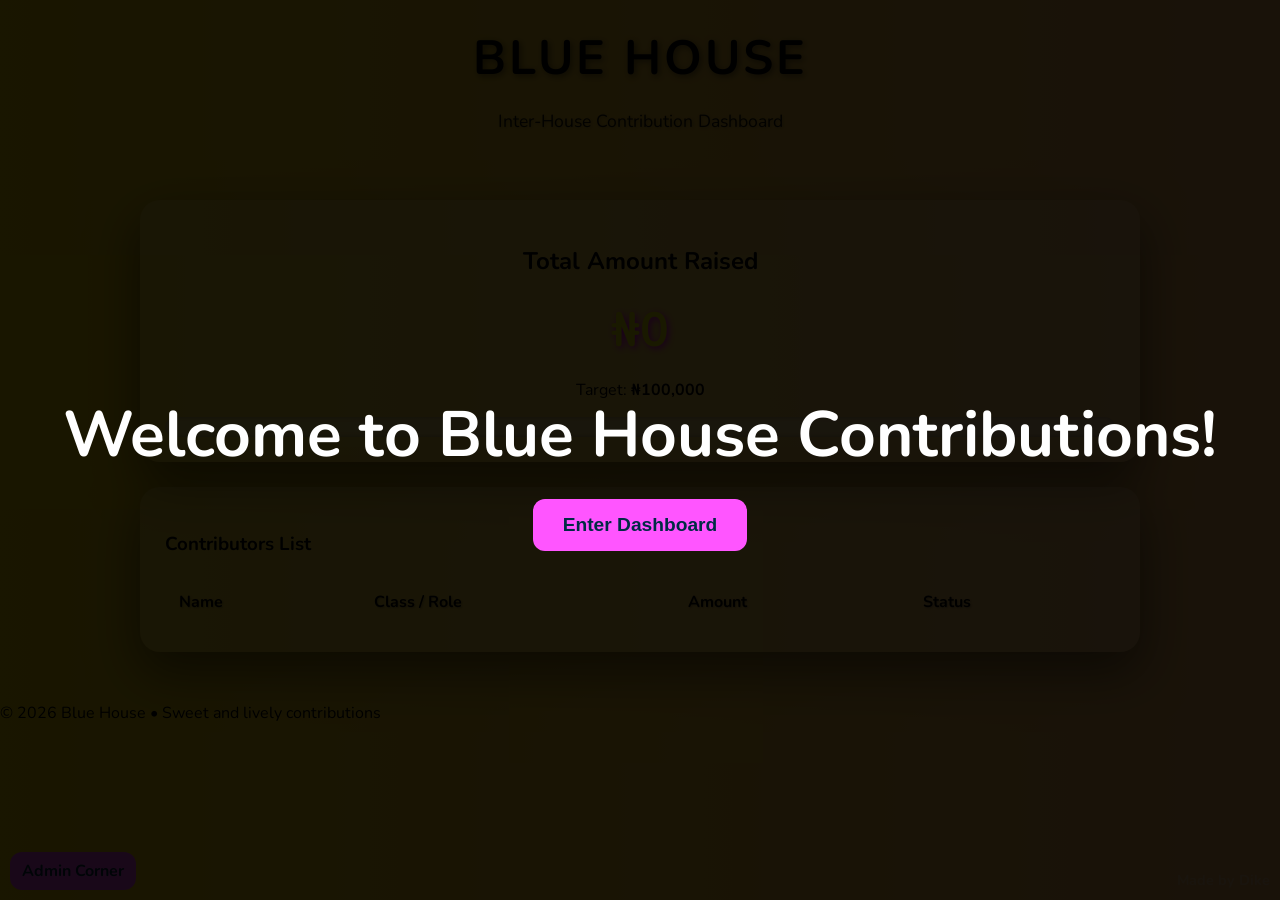
<file: test.html>
<!DOCTYPE html>
<html lang="en">
<head>
<meta charset="UTF-8" />
<meta name="viewport" content="width=device-width, initial-scale=1.0" />
<title>Blue House Contribution System</title>
<style>
@import url('https://fonts.googleapis.com/css2?family=Nunito:wght@400;700&display=swap');

body, html {
  margin: 0;
  padding: 0;
  font-family: 'Nunito', sans-serif;
  height: 100%;
  overflow-x: hidden;
}

/* Lively background animation */
body {
  background: linear-gradient(270deg, #0a1dff, #00e5ff, #ff77ff, #ffdd00);
  background-size: 800% 800%;
  animation: gradientBG 20s ease infinite;
}

@keyframes gradientBG {
  0% {background-position: 0% 50%;}
  50% {background-position: 100% 50%;}
  100% {background-position: 0% 50%;}
}

/* Homepage Modal */
#homeModal {
  position: fixed;
  top: 0; left: 0;
  width: 100%; height: 100%;
  background: rgba(0,0,0,0.9);
  display: flex;
  align-items: center;
  justify-content: center;
  flex-direction: column;
  z-index: 200;
  color: #fff;
  text-align: center;
  animation: fadeIn 1.5s ease forwards;
}

#homeModal h1 {
  font-size: 4rem;
  margin-bottom: 20px;
  animation: bounce 2s infinite;
}

#homeModal button {
  padding: 15px 30px;
  border-radius: 12px;
  border: none;
  background: #ff55ff;
  color: #002b44;
  font-weight: bold;
  cursor: pointer;
  font-size: 1.2rem;
  animation: pulseBtn 2s infinite;
}

@keyframes bounce {
  0%,100% { transform: translateY(0); }
  50% { transform: translateY(-15px); }
}

@keyframes pulseBtn {
  0%,100%{transform: scale(1);}
  50%{transform: scale(1.1);}
}

/* Main Content */
header {
  padding: 25px;
  text-align: center;
  animation: fadeInDown 1s ease forwards;
}

header h1 {
  margin: 0;
  font-size: 3rem;
  letter-spacing: 3px;
  text-shadow: 2px 2px 6px rgba(0,0,0,0.5);
  animation: bounce 2s infinite;
}

header p {
  opacity: 0.9;
  font-size: 1.1rem;
  text-shadow: 1px 1px 3px rgba(0,0,0,0.3);
}

.container {
  max-width: 1000px;
  margin: auto;
  padding: 25px;
}

.card {
  background: rgba(255,255,255,0.15);
  border-radius: 20px;
  padding: 25px;
  box-shadow: 0 20px 50px rgba(0,0,0,0.5);
  margin-bottom: 25px;
  transition: transform 0.3s ease, box-shadow 0.3s ease;
}

.card:hover {
  transform: translateY(-7px) rotate(-0.5deg);
  box-shadow: 0 25px 60px rgba(0,0,0,0.6);
  background: rgba(255,255,255,0.25);
}

.total {
  text-align: center;
}

.total span {
  font-size: 3rem;
  font-weight: bold;
  color: #fff700;
  text-shadow: 2px 2px 6px #ff00ff;
  animation: pulseText 2s infinite;
}

@keyframes pulseText {
  0%,100%{transform: scale(1); color:#fff700;}
  50%{transform: scale(1.1); color:#ffbb00;}
}

.progress {
  width: 100%;
  height: 20px;
  background: rgba(255,255,255,0.25);
  border-radius: 25px;
  overflow: hidden;
  box-shadow: inset 0 0 5px rgba(0,0,0,0.3);
}

.progress-fill {
  height: 100%;
  width: 0%;
  background: linear-gradient(90deg, #ff77ff, #00ffcc);
  transition: width 0.8s ease;
  animation: pulse 3s ease-in-out infinite;
}

@keyframes pulse {
  0%,100%{filter:brightness(1);}
  50%{filter:brightness(1.2);}
}

table {
  width: 100%;
  border-collapse: collapse;
  margin-top: 20px;
}

th, td {
  padding: 14px;
  text-align: left;
  text-shadow: 1px 1px 2px rgba(0,0,0,0.3);
}

tbody tr:hover {
  background: rgba(255,255,255,0.12);
  transform: scale(1.02);
}

.badge {
  background: #ffbb00;
  color: #003366;
  padding: 4px 12px;
  border-radius: 25px;
  font-size: 0.85rem;
  font-weight: 700;
  text-shadow: 1px 1px 2px rgba(0,0,0,0.3);
}

#watermark {
  position: fixed;
  bottom: 10px;
  right: 10px;
  font-size: 0.9rem;
  color: rgba(255,255,255,0.3);
  font-weight: bold;
  pointer-events: none;
  user-select: none;
  animation: float 3s ease-in-out infinite;
}

#adminCornerBtn {
  position: fixed;
  bottom: 10px;
  left: 10px;
  background: #ff55ff;
  color: #002b44;
  padding: 8px 12px;
  border-radius: 12px;
  font-weight: bold;
  cursor: pointer;
  z-index: 100;
}

#adminModal {
  position: fixed;
  bottom: 50px;
  left: 10px;
  background: rgba(0,0,0,0.85);
  padding: 20px;
  border-radius: 15px;
  display: none;
  z-index: 101;
}

#adminModal input, #adminModal button {
  margin-top: 10px;
  padding: 8px;
  border-radius: 8px;
  border: none;
  font-size: 1rem;
}

#adminModal button {
  background: #ff00ff;
  color: #fff;
  cursor: pointer;
}
</style>
</head>
<body>

<!-- Homepage Modal -->
<div id="homeModal">
  <h1>Welcome to Blue House Contributions!</h1>
  <button onclick="enterSite()">Enter Dashboard</button>
</div>

<header>
  <h1>BLUE HOUSE</h1>
  <p>Inter-House Contribution Dashboard</p>
</header>

<div class="container">
  <div class="card total">
    <h2>Total Amount Raised</h2>
    <span id="totalAmount">₦0</span>
    <div class="progress-box">
      <p>Target: <strong>₦100,000</strong></p>
      <div class="progress">
        <div class="progress-fill" id="progressFill"></div>
      </div>
    </div>
  </div>
  <div class="card">
    <h3>Contributors List</h3>
    <table>
      <thead>
        <tr><th>Name</th><th>Class / Role</th><th>Amount</th><th>Status</th></tr>
      </thead>
      <tbody id="tableBody"></tbody>
    </table>
  </div>
</div>

<div id="adminCornerBtn" onclick="toggleAdmin()">Admin Corner</div>
<div id="adminModal">
  <input type="password" id="adminPassword" placeholder="Enter Admin Password" />
  <button onclick="checkAdminPassword()">Enter</button>
  <div id="adminFormContainer" style="display:none; margin-top:10px;">
    <form id="contributionForm">
      <input type="text" id="name" placeholder="Student Name" required />
      <input type="text" id="role" placeholder="Class / Role" required />
      <input type="number" id="amount" placeholder="Amount (₦)" required />
      <button type="submit">Add Contribution</button>
    </form>
    <div style="margin-top:15px;">
      <h4>Remove Contribution</h4>
      <input type="text" id="removeName" placeholder="Enter Name to Remove" />
      <button onclick="removeContribution()">Remove</button>
    </div>
  </div>
</div>

<div id="watermark">Made by Dike</div>
<footer>© 2026 Blue House • Sweet and lively contributions</footer>

<script>
let contributions = JSON.parse(localStorage.getItem('blueHouseData')) || [];
const PASSWORD = 'blue123';

function enterSite(){
  document.getElementById('homeModal').style.display='none';
  render();
}

function render(){
  const tableBody=document.getElementById('tableBody');
  let total=0;
  tableBody.innerHTML='';
  contributions.forEach(person=>{
    total+=person.amount;
    const row=document.createElement('tr');
    row.innerHTML=`<td>${person.name}</td><td>${person.role}</td><td>₦${person.amount.toLocaleString()}</td><td><span class='badge'>Paid</span></td>`;
    tableBody.appendChild(row);
  });
  document.getElementById('totalAmount').textContent=`₦${total.toLocaleString()}`;
  document.getElementById('progressFill').style.width=Math.min((total/100000)*100,100)+'%';
  localStorage.setItem('blueHouseData',JSON.stringify(contributions));
}

document.getElementById('contributionForm').addEventListener('submit',e=>{
  e.preventDefault();
  const name=document.getElementById('name').value;
  const role=document.getElementById('role').value;
  const amount=Number(document.getElementById('amount').value);
  contributions.push({name, role, amount});
  render();
  e.target.reset();
});

function toggleAdmin(){
  const modal=document.getElementById('adminModal');
  modal.style.display=modal.style.display==='block'?'none':'block';
}

function checkAdminPassword(){
  const input=document.getElementById('adminPassword').value;
  if(input===PASSWORD){
    document.getElementById('adminFormContainer').style.display='block';
  } else alert('Wrong password!');
}

function removeContribution(){
  const name=document.getElementById('removeName').value;
  contributions=contributions.filter(p=>p.name.toLowerCase()!==name.toLowerCase());
  render();
  document.getElementById('removeName').value='';
}
</script>

</body>
</html>
</file>
